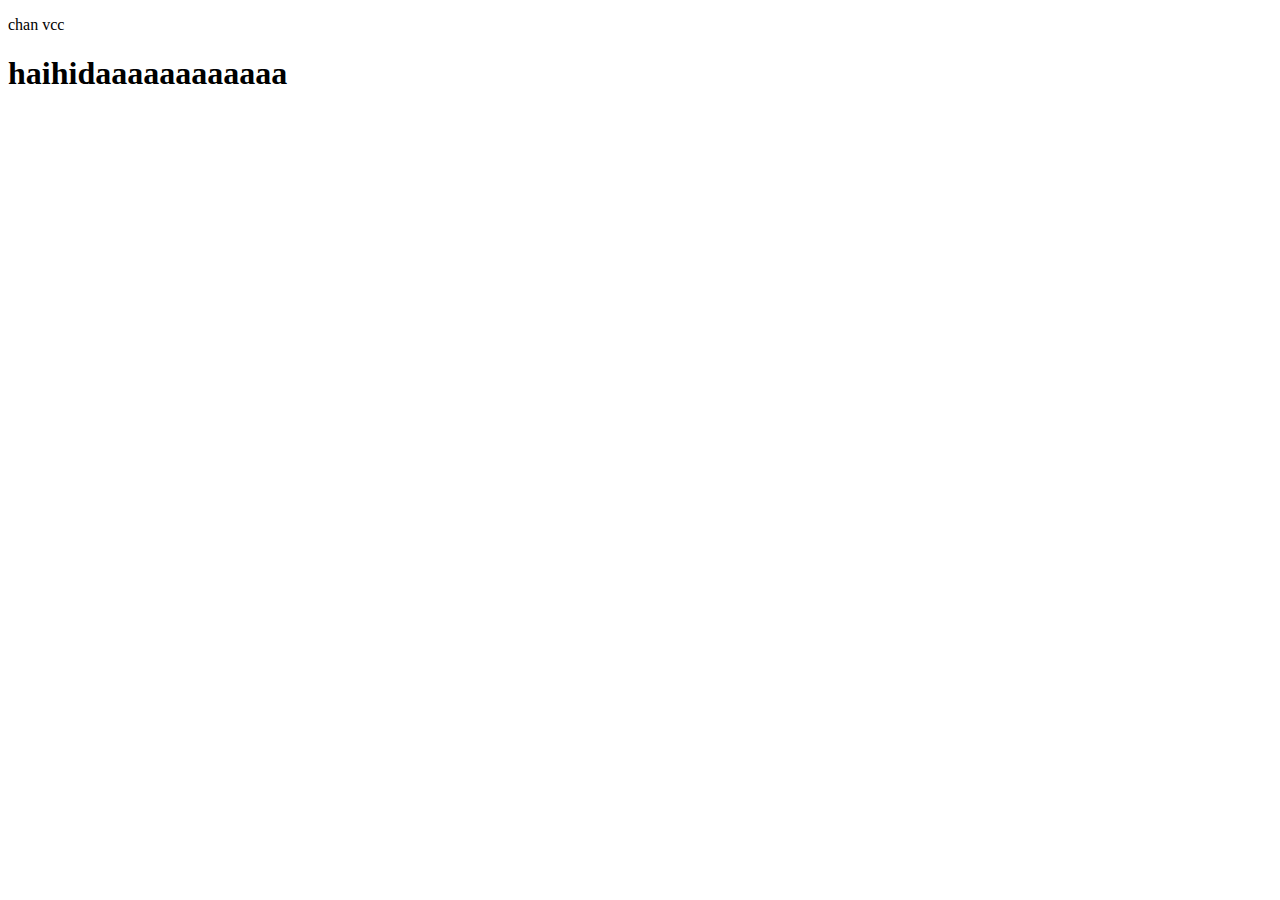
<file: index.html>
<!DOCTYPE html>
<html lang="en">
<head>
    <meta charset="UTF-8">
    <meta http-equiv="X-UA-Compatible" content="IE=edge">
    <meta name="viewport" content="width=device-width, initial-scale=1.0">
    <title>Document</title>
</head>
<body>
    <p>chan vcc
    </p>
    <h1> haihidaaaaaaaaaaaa</h1>
</body>
</html>
</file>
